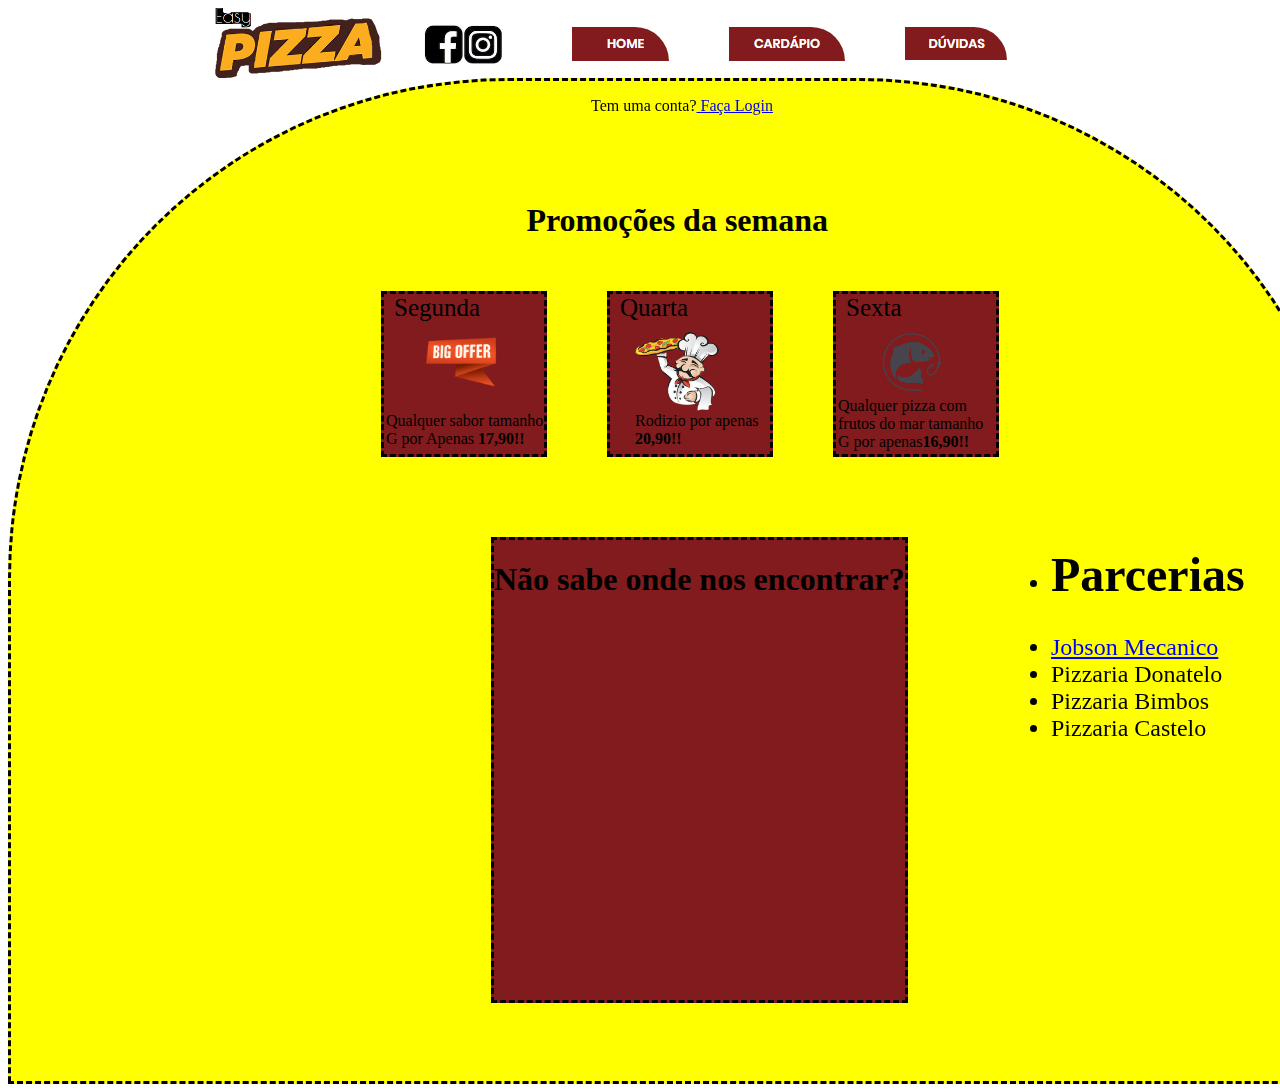
<file: index.html>
<html>
<head>
<link rel="stylesheet" type="text/css" href="./css/main.css">
<title>Easy Pizza</title>
</head>
<body>
<header class="menu-principal">
<div class="logo">
<img src="./img/Logo.png"> 
</div>

<span class="Redes">
<ul>
<li><a href="http://facebook.com.br" target="blank"><img src="./img//LogoF.png"/></a></li>
<li><a href="https://www.instagram.com" target="blank"><img src="./img/LogoI.png"/></a></li>
</ul>
</span>

</header>
<main class="conteudo">
<div class="menu">
<ul>
<li><a href="index.html"><img src="./img/Bhome.png"></a></li>
<li><a href="./cardapio.html"><img src="./img/Bcardapios.png"></a></li>
<li><a href="./duvidas.html"><img src="./img/Bduvidas.png"></a></li>
</ul>
        
</div>

<div class="fundo">

<p class="gologin"> Tem uma conta?<a href="paginalogin.html"> Faça Login</a></p>

<div class="promocao">
<h1>Promoções da semana</h1>
<ul>
                     
<li><div class="promo1"><header>Segunda</header>
                   
<footer><div>
<img src="./img/Tamanho G.png">
</div>Qualquer sabor tamanho G por Apenas <B>17,90!!</B></footer>
</div></li>

<li><div class="promo2"><header>Quarta</header>
<footer><div><img src="./img/PizzaioloPromo.png">
</div>Rodizio por apenas<B> 20,90!!</B></footer>
</div>
</li>
                   
<li><div class="promo3"><header>Sexta</header>
<footer><div><img src="./img/PromoPeixe.png">
</div>Qualquer pizza com frutos do mar tamanho G por apenas<B>16,90!!</B></footer>
</div></li>
</ul>  
</div>

<div class="mapa">
<h1>Não sabe onde nos encontrar?</h1>
<iframe src="https://www.google.com/maps/embed?pb=!1m18!1m12!1m3!1d3570.6298898886243!2d-49.08989488572874!3d-26.49985908249222!2m3!1f0!2f0!3f0!3m2!1i1024!2i768!4f13.1!3m3!1m2!1s0x94de94e73c1d58c5%3A0xea588a4be5305d1e!2sPosto+Mime!5e0!3m2!1spt-BR!2sbr!4v1538699890154" width="600" height="450" frameborder="0" style="border:0" allowfullscreen></iframe>
</div>

<div class="parceria">
<nav>
<ul>
<li><h1>Parcerias</h1></li>
<li><a href="https://www.google.com">Jobson Mecanico</a></li>
<li>Pizzaria Donatelo</li>
<li>Pizzaria Bimbos</li>
<li>Pizzaria Castelo</li>

</ul>
</nav>
</div>
</div>
</div>
</main>
</body>
</html>
</file>
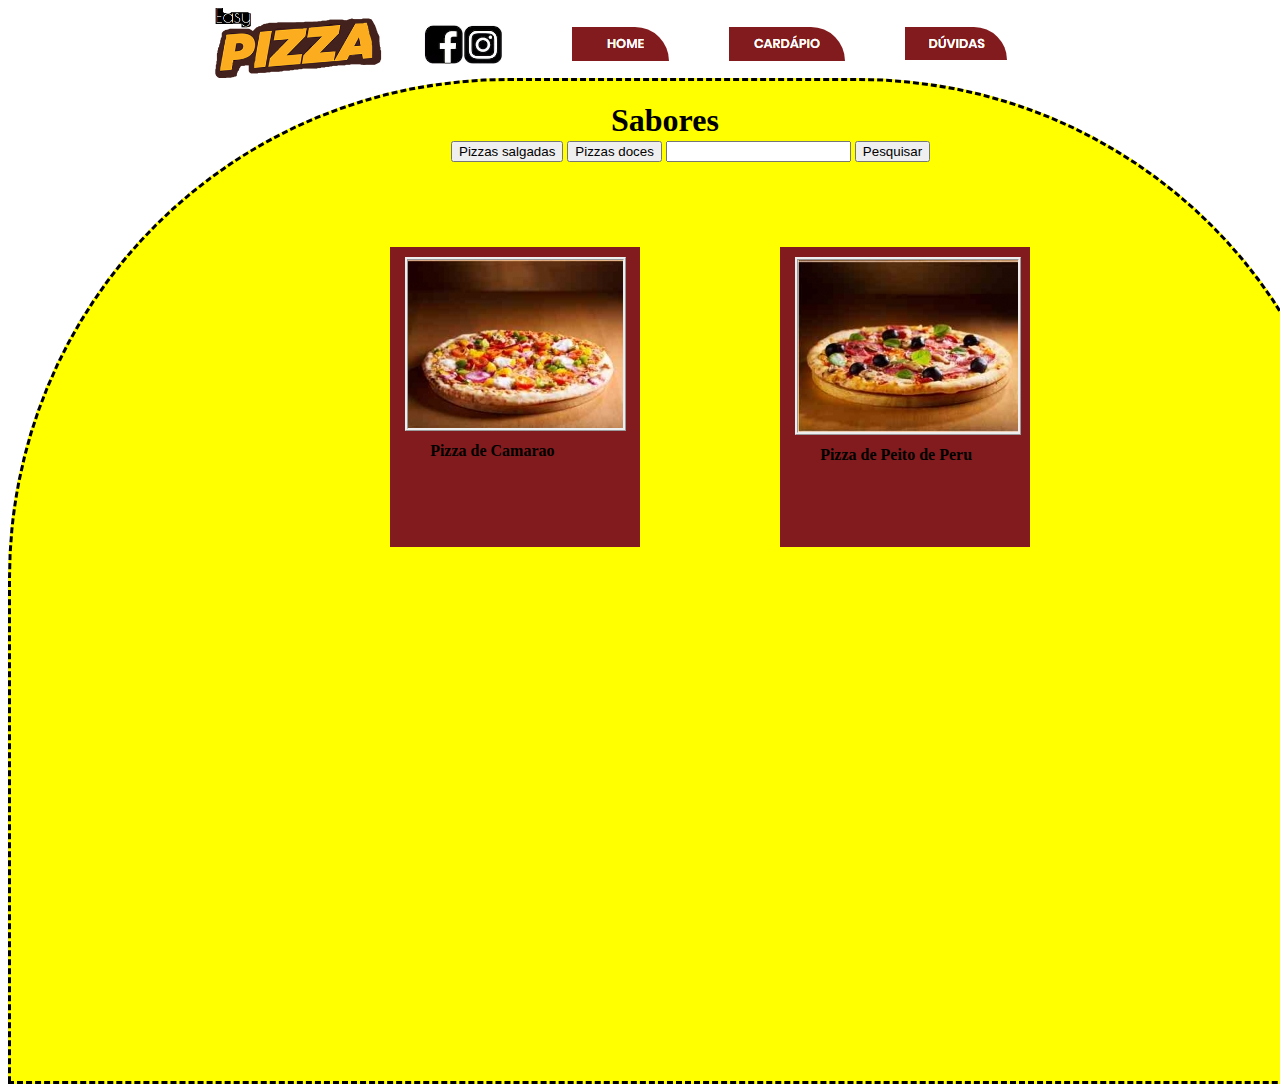
<file: cardapio.html>
<html>
<head>
<link rel="stylesheet" type="text/css" href="./css/main.css">
<title>Easy Pizza</title>
</head>

<body>
<header class="menu-principal">
<main>
                                        
<div class="logo">
<img src="./img/Logo.png">
</div>
                                    
<div class="Redes">
<ul>
<li><a href="http://facebook.com.br" target="blank"><img src="./img//LogoF.png"/></a></li>
<li><a href="https://www.instagram.com" target="blank"><img src="./img/LogoI.png"/></a></li>
</div>
</div>      
                                
</main>

</header>
<main class="conteudo">
<div class="menu">
<ul>
<li><a href="./index.html"><img src="./img/Bhome.png"></a></li>
<li><a href="./cardapio.html"><img src="./img/Bcardapios.png"></a></li>
<li><a href="./duvidas.html"><img src="./img/Bduvidas.png"></a></li>
            
</ul>

</div>

<div class="fundo">
<div = class="titulo"><h1>Sabores</h1></div>

<div class="sabores">
<button>Pizzas salgadas</button>
<button>Pizzas doces</button>
<input type="search">
<button>Pesquisar</button>
</div>

<div class="saborpizza" id="3">
<ul>
<li><img src="./img/Pizzacamarao.png"><h1>Pizza de Camarao</h1>
</li>

<li><img src="./img/Piazzapeitodeperu.png"><h1>Pizza de Peito de Peru</h1>
</li>
                
</ul>
</div>
</div>     
        
</main>
</body
</html>
</file>
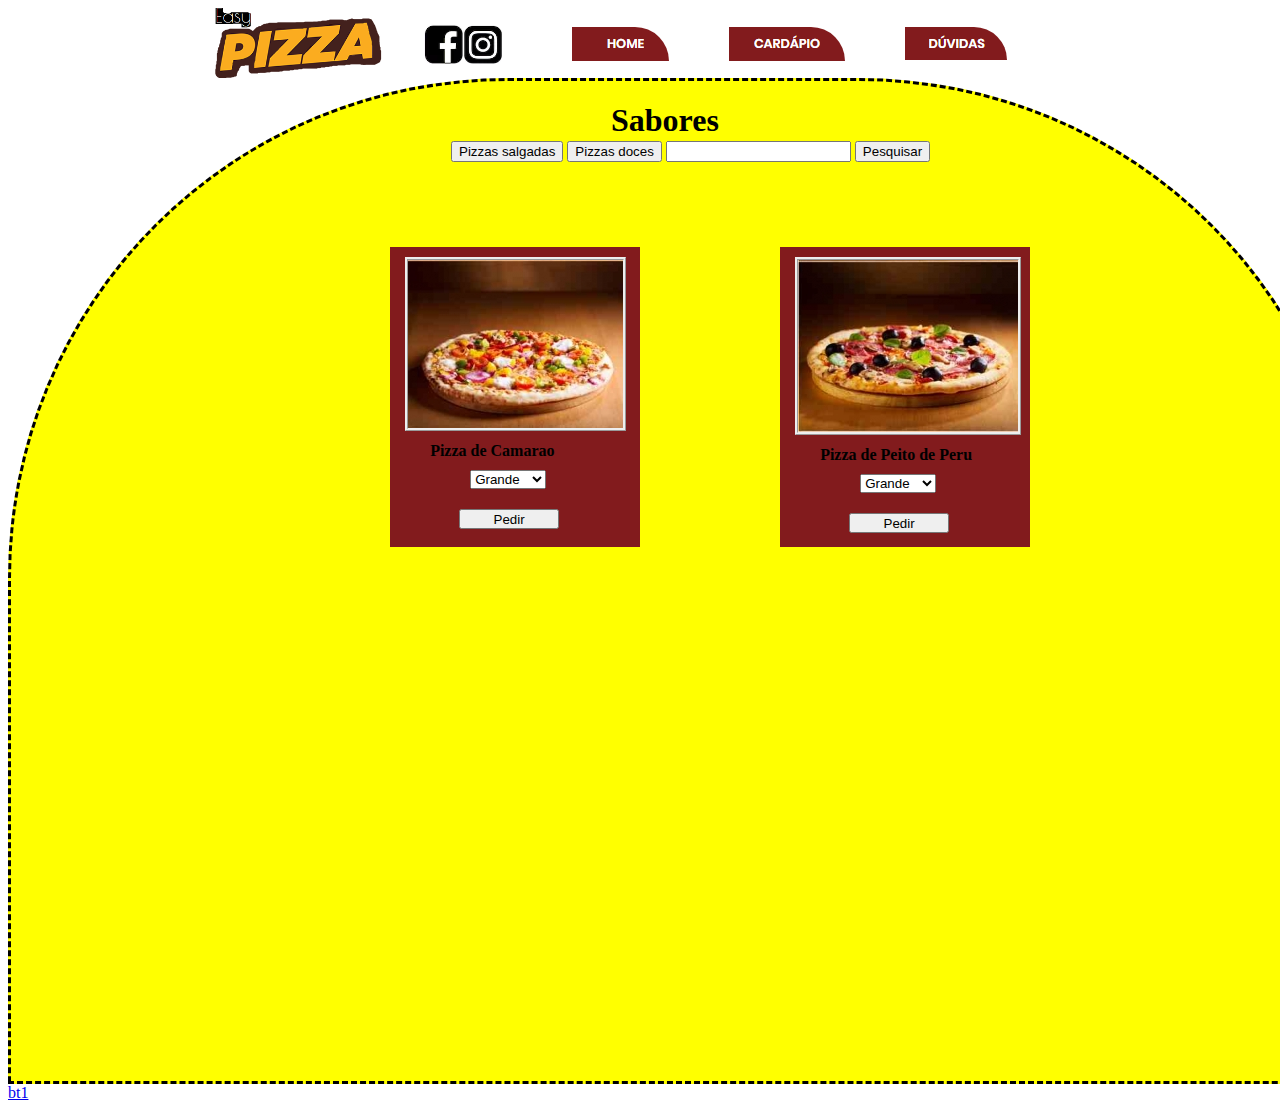
<file: cardapio_logged.html>
<html>

<head>
<link rel="stylesheet" type="text/css" href="./css/main.css">
<title>Easy Pizza</title>
</head>

<body>
<header class="menu-principal">
<main>
                                        
<div class="logo">
<img src="./img/Logo.png">
</div>
                                    
<div class="Redes">
<ul>
<li><a href="http://facebook.com.br" target="blank"><img src="./img//LogoF.png"/></a></li>
<li><a href="https://www.instagram.com" target="blank"><img src="./img/LogoI.png"/></a></li>
</div>
</div>      
                                
</main>

</header>
<main class="conteudo">
<div class="menu">
<ul>
<li><a href="./index_logged.html"><img src="./img/Bhome.png"></a></li>
<li><a href="./cardapio_logged.html"><img src="./img/Bcardapios.png"></a></li>
<li><a href="./duvidas_logged.html"><img src="./img/Bduvidas.png"></a></li>
</ul>
</div>

<div class="fundo">
<div = class="titulo"><h1>Sabores</h1></div>


<div class="sabores">
<button>Pizzas salgadas</button>
<button>Pizzas doces</button>
<input type="search">
<button>Pesquisar</button>
</div>

<div class="saborpizza" id="3">
<ul>
<li><img src="./img/Pizzacamarao.png"><h1>Pizza de Camarao</h1>
<select>
<option value="Grande">Grande</option>
<option value="Média">Media</option>
<option value="Pequena">Pequena</option>
                           
</select>
<footer><button id="2">Pedir</button></footer>
                    
</li>

<li>
<img src="./img/Piazzapeitodeperu.png"><h1>Pizza de Peito de Peru</h1>
<select>
<option value="Grande">Grande</option>
<option value="Média">Media</option>
<option value="Pequena">Pequena</option>
</select>
<footer><button id="2">Pedir</button></footer>
                          
</li>
                
</ul>
</div>
</div>     
        
<a href="bt1">bt1</a>
</main>

<script>

    var fundoSabores = document.getElementById('3');
    var botaoFazerPedido = document.getElementById('2');

    
    botaoFazerPedido.onclick = function(){
    var caixaconfirma = document.createElement('div');  //cria o espaço
    var caixaconfirmaX = document.createElement('button'); //cria um botão
    var bConfirmapedido = document.createElement('button');
    caixaconfirma.style.height = 150;      //tamanho da caixa
    caixaconfirma.style.width = 150;       //largura da caixa
    caixaconfirma.style.marginTop = 400;   
    caixaconfirma.style.marginLeft =170;

    caixaconfirma.style.backgroundColor = '#821b1d';
    caixaconfirmaX.style.height = 20;
    caixaconfirmaX.style.width = 20;
    caixaconfirmaX.style.marginLeft = 125;
    caixaconfirmaX.style.marginTop = -50;

    bConfirmapedido.style.marginTop = 70;
    bConfirmapedido.style.marginLeft = 25;
    

    var x = document.createTextNode('x');   //variavel que armazena um valor criado com o document
    var textoBconfirma = document.createTextNode('Confirmar');
    caixaconfirmaX.appendChild(x);       //colocando variavel criada acima dentro do botão
    fundoSabores.appendChild(caixaconfirma);
    caixaconfirma.appendChild(caixaconfirmaX);
    bConfirmapedido.appendChild(textoBconfirma);
    caixaconfirma.appendChild(bConfirmapedido);




    caixaconfirmaX.onclick = function(){
    caixaconfirma.remove();
    }

    }


 




</script>
    
    </body
 
</html>
</file>
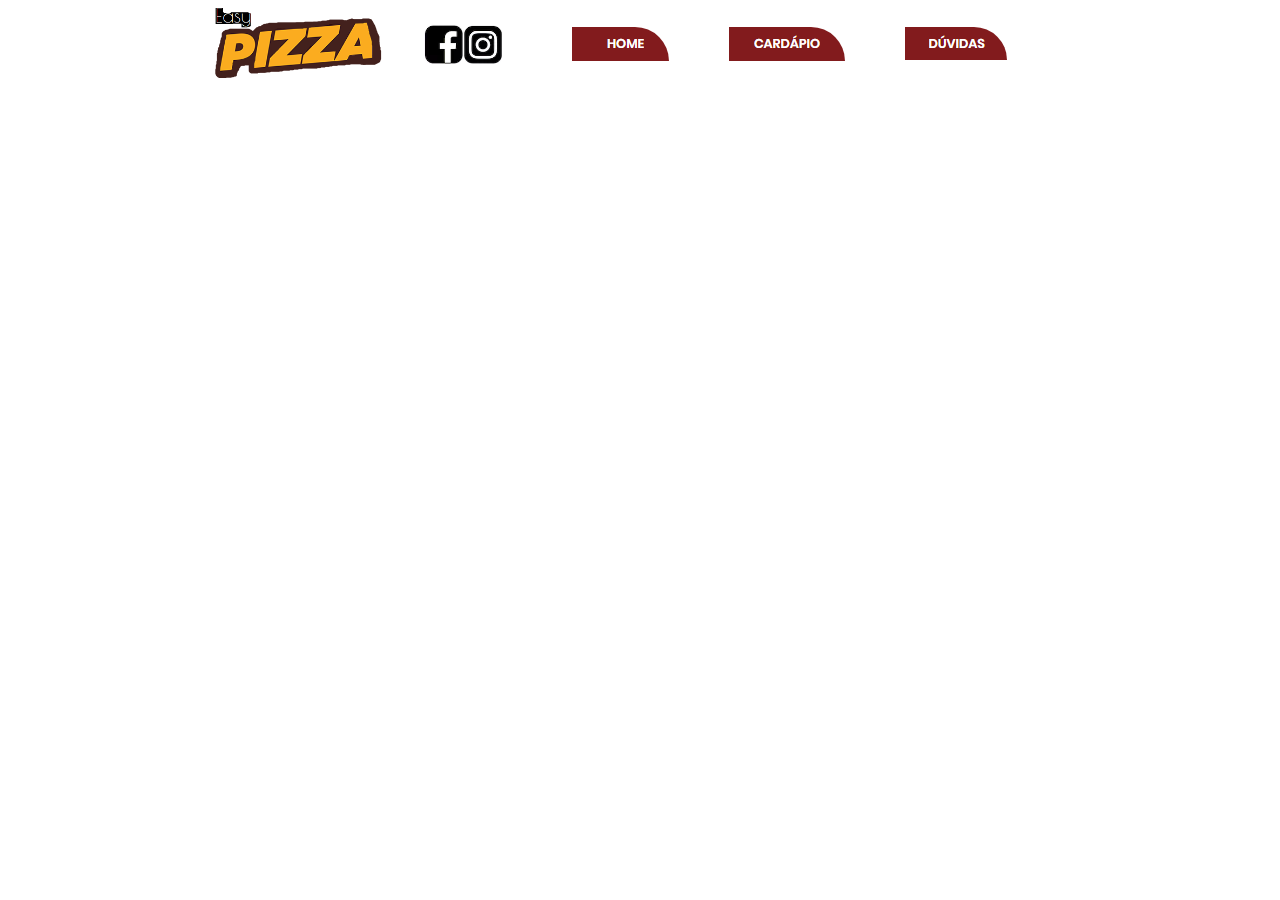
<file: confirmarpedido.html>
<html>

<head>
<link rel="stylesheet" type="text/css" href="./css/main.css">
<title>Easy Pizza</title>
</head>

    
<body>
<header class="menu-principal">
<main>
                                        
<div class="logo">
<img src="./img/Logo.png">
</div>
                                    
<div class="Redes">
<ul>
<li><a href="http://facebook.com.br" target="blank"><img src="./img//LogoF.png"/></a></li>
<li><a href="https://www.instagram.com" target="blank"><img src="./img/LogoI.png"/></a>
</div>
</div>      
                                
</main>


</header>
<main class="conteudo">
<div class="menu">
<ul>
<li><a href="./index.html"><img src="./img/Bhome.png"></a></li>
<li><a href="./cardapio.html"><img src="./img/Bcardapios.png"></a></li>
<li><a href="./duvidas.html"><img src="./img/Bduvidas.png"></a></li>
            
</ul>

</div>
                                
</main>
</body>
</html>
</file>
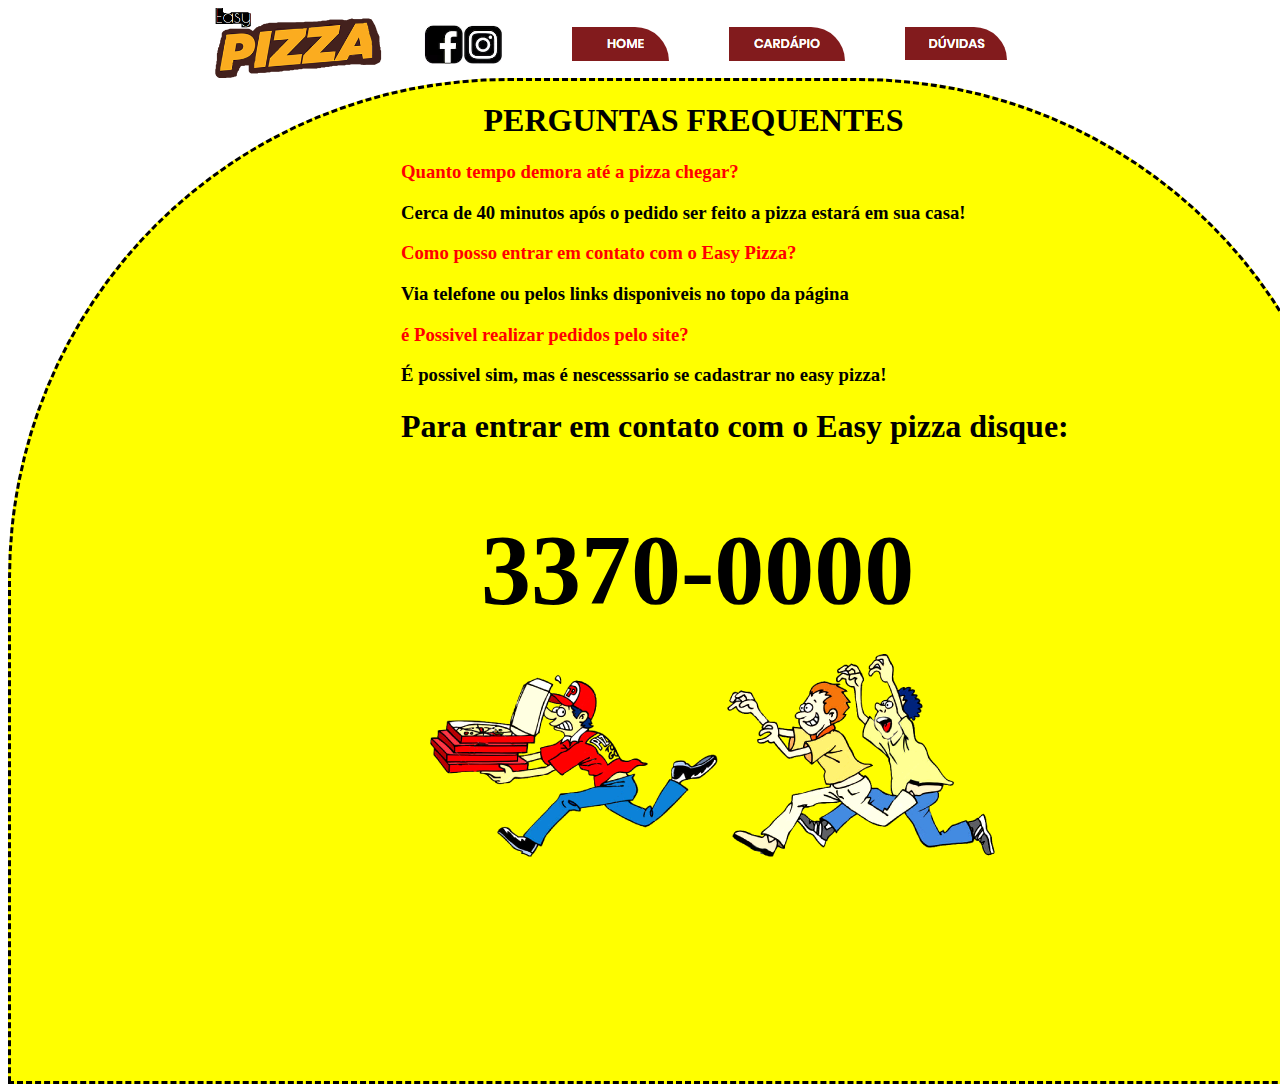
<file: duvidas.html>
<html>

<head>
<link rel="stylesheet" type="text/css" href="./css/main.css">
<title>Easy Pizza</title>
</head>

<body>
<header class="menu-principal">
<main>
                                        
<div class="logo">
<img src="./img/Logo.png">
</div>
                                    
<div class="Redes">
<ul>
<li><a href="http://facebook.com.br" target="blank"><img src="./img//LogoF.png"/></a></li>
<li><a href="https://www.instagram.com" target="blank"><img src="./img/LogoI.png"/></a>
</div>
</div>      
                                
</main>

</header>
<main class="conteudo">
<div class="menu">
<ul>
<li><a href="./index.html"><img src="./img/Bhome.png"></a></li>
<li><a href="./cardapio.html"><img src="./img/Bcardapios.png"></a></li>
<li><a href="./duvidas.html"><img src="./img/Bduvidas.png"></a></li>
            
</ul>

</div>

<div class="fundo">
 
<div class="movper">
      
<div class = "perguntasFreq">
<h1>PERGUNTAS FREQUENTES</h1>
</div> 

<div class = p1>
<h3>Quanto tempo demora até a pizza chegar?</h3>
</div>    

<div class = r1>
<h3>Cerca de 40 minutos após o pedido ser feito a pizza estará em sua casa!</h3>
</div>

<div class = p2>
<h3>Como posso entrar em contato com o Easy Pizza?</h3>
</div>

<div class = r2>
<h3>Via telefone ou pelos links disponiveis no topo da página</h3>
</div>
          
<div class="p1">
<h3>é Possivel realizar pedidos pelo site?</h3>
</div>
            
<div class="r1">
<h3>É possivel sim, mas é nescesssario se cadastrar no easy pizza!</h3>
</div>
             
<div class="r1"><h1>Para entrar em contato com o Easy pizza disque:</h1>
<h1 class="number">3370-0000</h1>
<img src="./img/entregador.png" class="entregador">                  
</div>

</div>
</div>
</main>
</body>
</html>
</file>
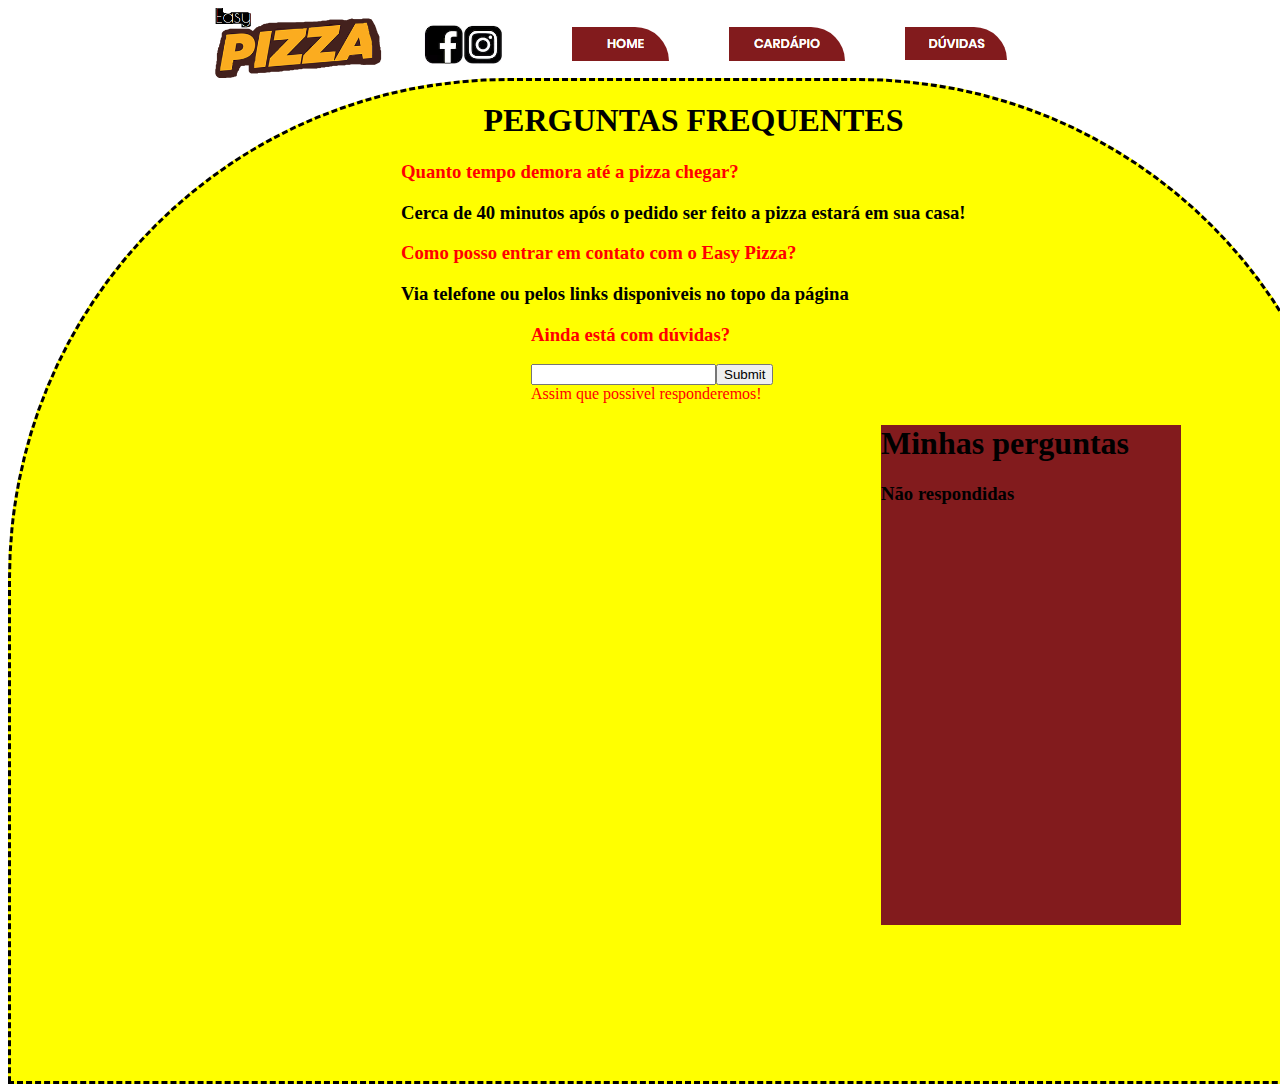
<file: duvidas_logged.html>
<html>

<head>
<link rel="stylesheet" type="text/css" href="./css/main.css">
<title>Easy Pizza</title>
</head>

<body>
<header class="menu-principal">
<main>
                                        
<div class="logo">
<img src="./img/Logo.png">
</div>
                                    
<div class="Redes">
<ul>
<li><a href="http://facebook.com.br" target="blank"><img src="./img//LogoF.png"/></a></li>
<li><a href="https://www.instagram.com" target="blank"><img src="./img/LogoI.png"/></a>
</div>
</div>      
                                
</main>

</header>
<main class="conteudo">
<div class="menu">
<ul>
<li><a href="./index_logged.html"><img src="./img/Bhome.png"></a></li>
<li><a href="./cardapio_logged.html"><img src="./img/Bcardapios.png"></a></li>
<li><a href="./duvidas_logged.html"><img src="./img/Bduvidas.png"></a></li>
            
</ul>

</div>

<div class="fundo">
 
<div class="movper">

<div class = "perguntasFreq">
<h1>PERGUNTAS FREQUENTES</h1>
</div> 

<div class = p1>
<h3>Quanto tempo demora até a pizza chegar?</h3>
</div>    

<div class = r1>
<h3>Cerca de 40 minutos após o pedido ser feito a pizza estará em sua casa!</h3>
</div>

<div class = p2>
<h3>Como posso entrar em contato com o Easy Pizza?</h3>
</div>

<div class = r2>
<h3>Via telefone ou pelos links disponiveis no topo da página</h3>
</div>

<div class = outraPergunta>
<h3>Ainda está com dúvidas?</h3>
<input type="text" id="txtuser"><input type="submit" id="getvalue">
<div>Assim que possivel responderemos!</div>
</div>
              
<div class="minhasperguntas">
<h1>Minhas perguntas</h1>
<h3>Não respondidas</h3>
<div id="perguntausuario"></div>

</div>

</div>
</div>
                                
</main>

    <script>
      
      inputvalue = document.getElementById('txtuser');
      buttonget = document.getElementById('getvalue');
      locationquestion = document.getElementById('perguntausuario');

      buttonget.onclick = function(){
          var div = document.getElementById('perguntausuario');
         var valueUser = inputvalue.value;  //pega valor do usuario

          div.innerText =" 1: " + valueUser;

          
        


      }
    
    
    
    
    </script>
         </body>
                                    
</html>
</file>
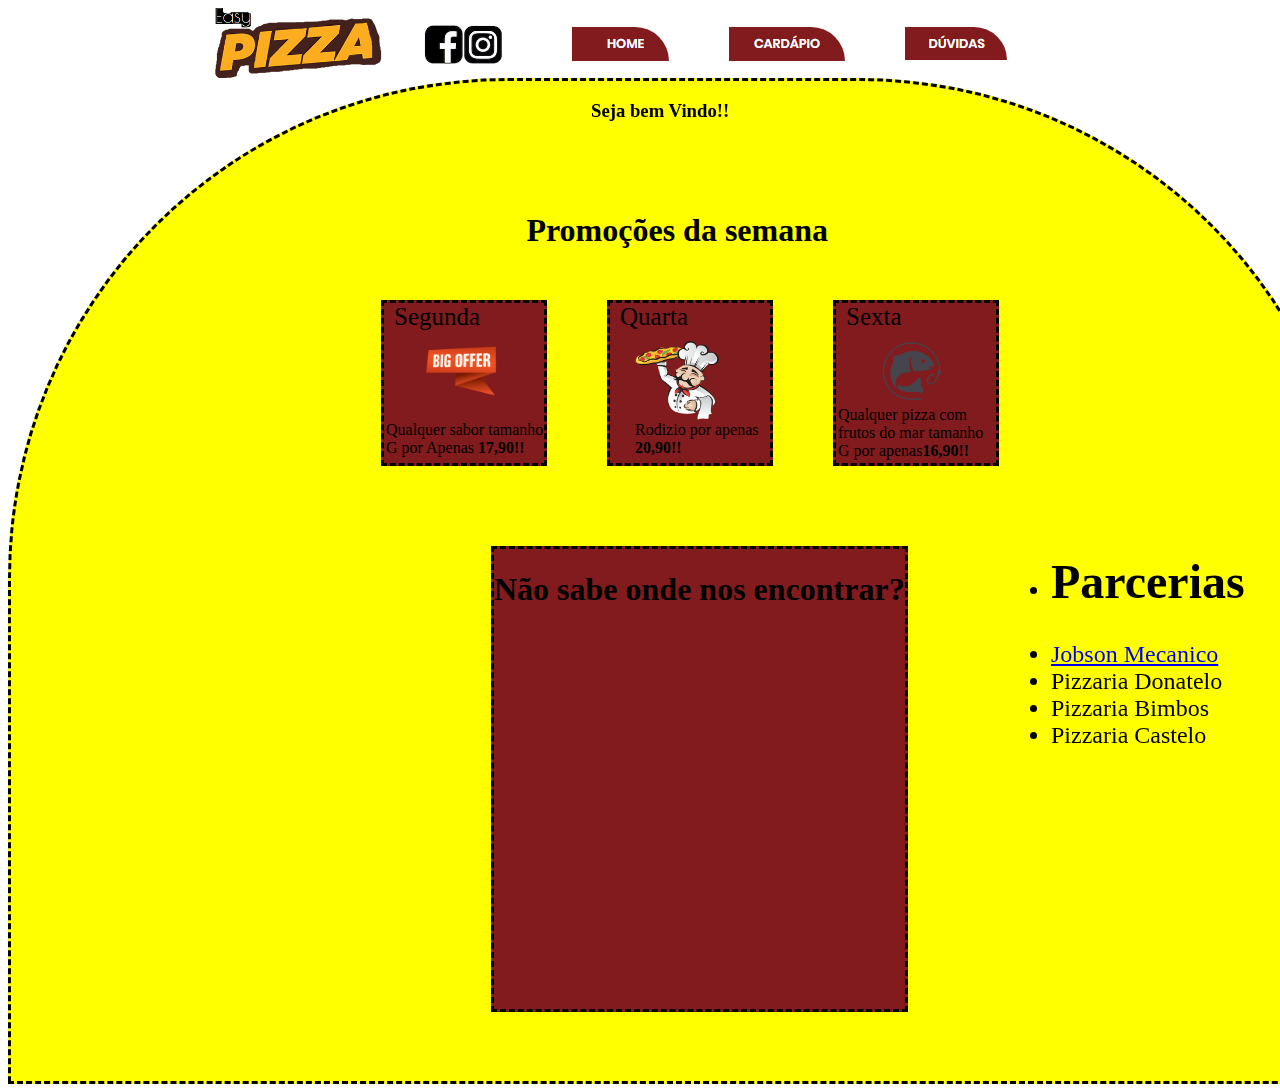
<file: index_logged.html>
<html>
<head>
<link rel="stylesheet" type="text/css" href="./css/main.css">
            
<title>Easy Pizza</title>
</head>

<body>
<header class="menu-principal">
                           
<div class="logo">
<img src="./img/Logo.png"> 
</div>

<span class="Redes">
<ul>
<li><a href="http://facebook.com.br" target="blank"><img src="./img//LogoF.png"/></a></li>
<li><a href="https://www.instagram.com" target="blank"><img src="./img/LogoI.png"/></a></l
</ul>
</span>

</header>
<main class="conteudo">
<div class="menu">
<ul>
<li><a href="index_logged.html"><img src="./img/Bhome.png"></a></li>
<li><a href="./cardapio_logged.html"><img src="./img/Bcardapios.png"></a></li>
<li><a href="./duvidas_logged.html"><img src="./img/Bduvidas.png"></a></li>
</ul>
        
</div>

 <div class="fundo">

<p><h3 class="gologin">Seja bem Vindo!!</h3></p>

<div class="promocao">
<h1>Promoções da semana</h1>
<ul>
                     
<li><div class="promo1"><header>Segunda</header>
                   
<footer><div>
<img src="./img/Tamanho G.png">
</div>Qualquer sabor tamanho G por Apenas <B>17,90!!</B></footer>
</div></li>

<li><div class="promo2"><header>Quarta</header>
<footer><div><img src="./img/PizzaioloPromo.png">
</div>Rodizio por apenas<B> 20,90!!</B></footer>
</div></li>
                   
<li><div class="promo3"><header>Sexta</header>
<footer><div><img src="./img/PromoPeixe.png">
</div>Qualquer pizza com frutos do mar tamanho G por apenas<B>16,90!!</B></footer>
</div></li>
            
</ul>  
</div>

<div class="mapa">
<h1>Não sabe onde nos encontrar?</h1>

<iframe src="https://www.google.com/maps/embed?pb=!1m18!1m12!1m3!1d3570.6298898886243!2d-49.08989488572874!3d-26.49985908249222!2m3!1f0!2f0!3f0!3m2!1i1024!2i768!4f13.1!3m3!1m2!1s0x94de94e73c1d58c5%3A0xea588a4be5305d1e!2sPosto+Mime!5e0!3m2!1spt-BR!2sbr!4v1538699890154" width="600" height="450" frameborder="0" style="border:0" allowfullscreen></iframe>

</div>

<div class="parceria">
<nav>
<ul>
<li><h1>Parcerias</h1></li>
<li><a href="https://www.google.com">Jobson Mecanico</a></li>
<li>Pizzaria Donatelo</li>
<li>Pizzaria Bimbos</li>
<li>Pizzaria Castelo</li>
</ul>
</nav>
</div>
</div>
</div>
</main>
</body>
</html>
</file>
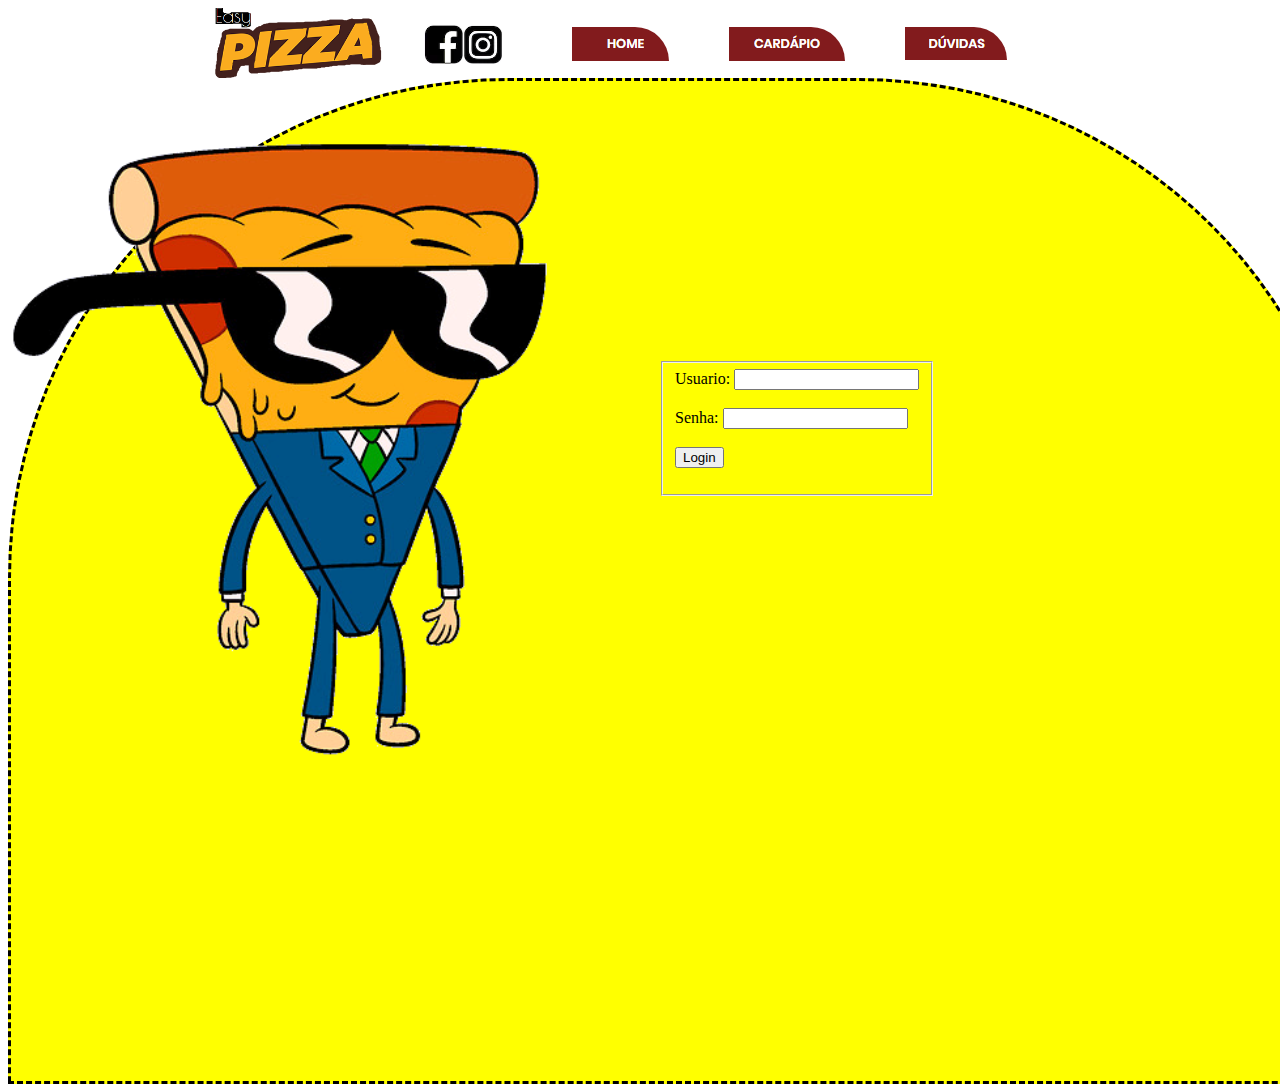
<file: paginalogin.html>
<html>
<head>
<link rel="stylesheet" type="text/css" href="./css/main.css">
<title>Easy Pizza</title>
<script src="./js/acesso.js"></script>
</head>
<body>
<header class="menu-principal">
<div class="logo">
<img src="./img/Logo.png"> 
</div>      <span class="Redes">
<ul>
<li><a href="http://facebook.com.br" target="blank"><img src="./img//LogoF.png"/></a></li>
<li><a href="https://www.instagram.com" target="blank"><img src="./img/LogoI.png"/></a></li>
</ul>
</span>

</header>
<main class="conteudo">
<div class="menu">
<ul>
<li><a href="./index.html"><img src="./img/Bhome.png"></a></li>
<li><a href="./cardapio.html"><img src="./img/Bcardapios.png"></a></li>
<li><a href="./duvidas.html"><img src="./img/Bduvidas.png"></a></li>
</ul>
        
</div>

<div class="Fundo">

<img src="./img/pizzaimagemlogin.png" class="pizzasecurity">
                   
<fieldset class="dados">
<form>
Usuario: <input type="text" name="nome"><br><br>
Senha: <input type="password" name="senha"><br><br>
<input type="button" onclick="acesso(this.form)" value="Login">
</form>
</fieldset>
</div>
</div>
</div>
</div>
</main>
</body>
</html>
</file>
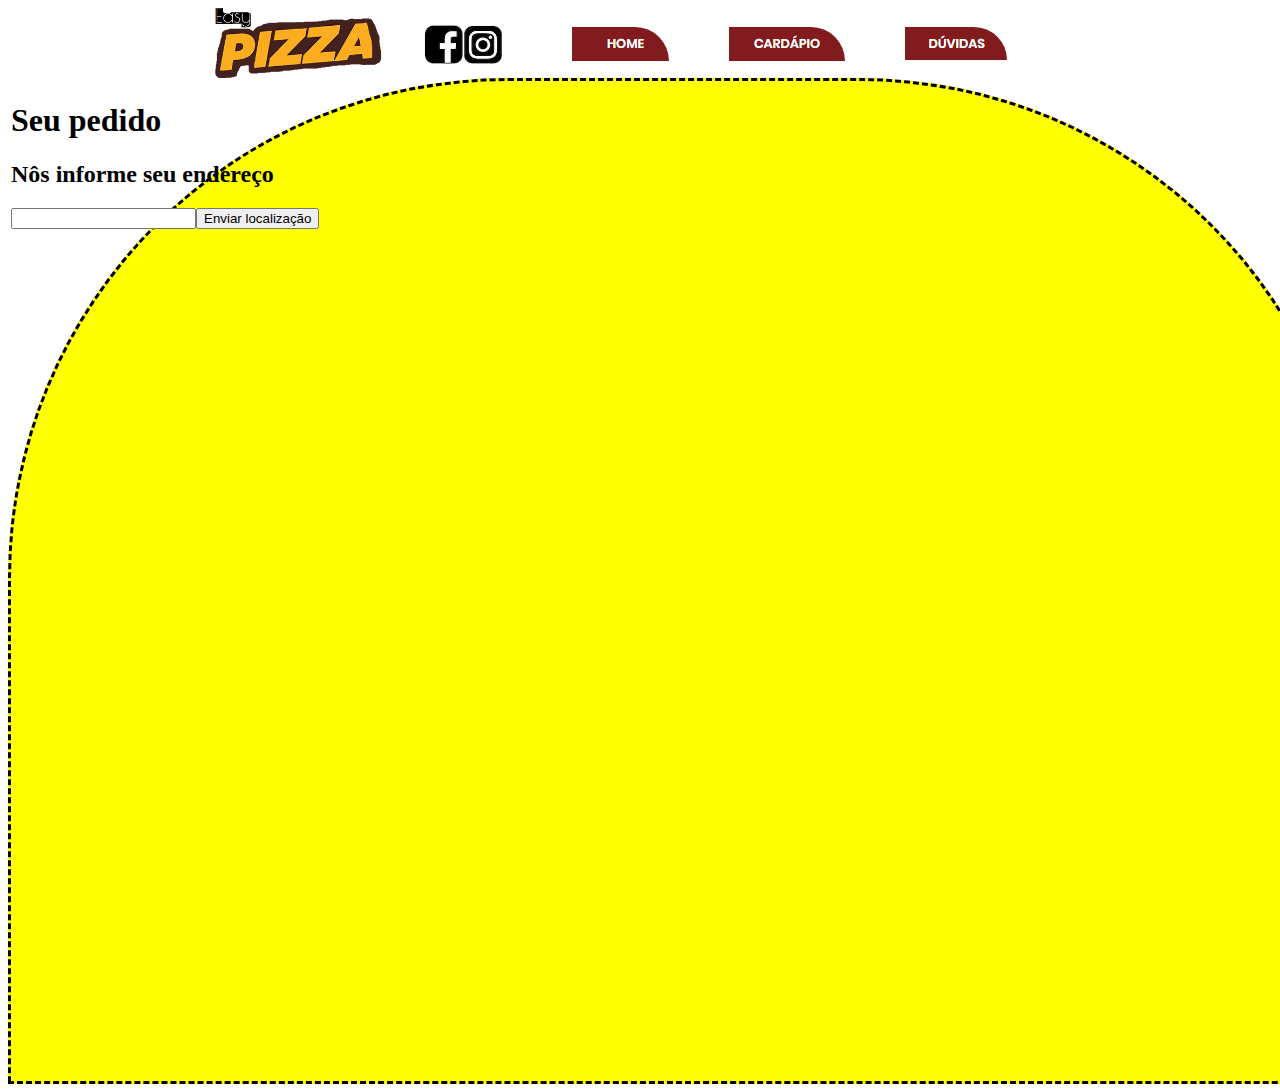
<file: realizar_pedido.html>
<html>
<head>
<link rel="stylesheet" type="text/css" href="./css/main.css">
<title>Easy Pizza</title>
</head>
<body>
<header class="menu-principal">
<main>
                                        
<div class="logo">
<img src="./img/Logo.png">
</div>
                                    
<div class="Redes">
<ul>
<li><a href="http://facebook.com.br" target="blank"><img src="./img//LogoF.png"/></a></li>
<li><a href="https://www.instagram.com" target="blank"><img src="./img/LogoI.png"/></a>
</div>
</div>      
                                
</main>

</header>
<main class="conteudo">
<div class="menu">
<ul>
<li><a href="./index.html"><img src="./img/Bhome.png"></a></li>
<li><a href="./cardapio.html"><img src="./img/Bcardapios.png"></a></li>
<li><a href="./duvidas.html"><img src="./img/Bduvidas.png"></a></li>
            
</ul>
</div>

<div class="fundo">
<h1>Seu pedido</h1>
<h2>Nôs informe seu endereço</h2>
<h3><input type="text"><input type="button" value="Enviar localização"</h3></h3>
</div>
</div>
</main>
</body>
</html>
</file>
<file: css/main.css>
.sabores{
    float: left;
    margin-left: 350px;
    margin-top: 100px;
}

.titulo{
    margin-left: 600px;
}
.perguntasFreq {
    text-align: center;
    color:black;
    margin-left:200px;
  }
  

.sabores ul li{
list-style:none;
float: left;
margin-left: 30px;
}

.fundo{ 
    background-color: yellow;
    height:1000px;
    width: 1345px;
    border-top-left-radius: 500px;
    border-top-right-radius: 500px;
    border-style: dashed;
}

.Redes{
    float:left;                     /*libera espaço da div a esquerda*/
   }
.Redes ul li {
    background-color: white;
    float: left;                    /*faz elementos da linha ficar lado a lado*/
    list-style: none;               /*retira marcadores da linha*/
}
.Redes img{
    height: 40px;                   /* tamanho de todas as logos da div .redes*/
}

.menu{
    height: 70px;                  /*tamanho da div .menu*/
}

.menu ul{
    background-color: white;     /*cor que fica entre as listas*/
    float: left; 
    margin-top: -11px;             /*está a -11 pixels do topo da pagina*/ 
    margin:left 200px;             /*lista está a 200 pixels da esquerda*/
    height: 70px;                  /*tamanho que div da lista ocupa*/
}
.menu ul li{
    background-color: white;     /*cor do espaço entre elementos da lista*/
    float:left;                    
    list-style: none;              /*retira marcadores*/
    margin: 30px;
    
    
}
.menu img{
    border-top-right-radius: 400px;
    
}
.logo{
    background-color: white;
    float: left;
    margin-left: 100px;  
    }

    .logo img{
        height: 70px;
    }
    
    .menu-principal{
        margin-left: 100px;   /* todos elementos que estão dentro do header menu-principal
    }                          estão a 100 pixel a esquerda*/
      }
      
      .p1, .p2 {
        margin-left: 220px;  
        color: red;
      }
    
      .r1, .r2{
        margin-left: 220px;
        color: black;
      }
      .outraPergunta {
        margin-left: 220px;
        color:red;
      }
    
      .parceria {
          border-radius: 500px;
          margin-top: 400px;
          margin-left: 1000px;
          
          
          display: flex; 
          width: 170px;
          height: 200px
         }

         .parceria nav ul li{
             font-size: 150%

         }
        .promocao{
            float: left;
            margin-left:300px;
            margin-top: 50px;
        }

        .promocao h1{
            margin-left: 30%;
            
        }

        .promocao ul li {
            margin: 30px;
            background-color: #821b1d;
            height: 160px;
            width: 160px;
            float: left;
            list-style: none;
            border-style: dashed
            

        }

        .promocao header{
            font-size: 25px;
            margin-left: 10px;
        }

        .promocao footer{
            margin-top: 70px;
            margin-left: 2px;
          
            
        }
 
         .promo1 footer{
             margin-top: -10px;
             
         }
         .promo2 footer{
            margin-top: 10px;
            margin-left: 25px;

      
        }
        .promo1 img{
            height: 100px;
            margin-left: 25px;

        }

        .promo2 img{
            height: 80px;
        }

        .promo3 img{
            height: 70px;
            margin-left: 39px;
        }
        .promo3 footer{
            margin-top: 5px;
        }
        
        .mapa{


            float: left;
            margin-top: 50px;
            margin-left: 480px;
            background-color:#821b1d;
            border-style: dashed;
        
        }

        .mapa iframe{
            height: 350px;
            width: 350px;
            margin-left: 30px;
            margin-bottom: 30px;
            border-style: dashed
        }
        .sabores{
          margin-left: 440px;
          margin-top: -20;
        }
        .saborpizza{
            margin-top: 0px;
            float: left;
            margin-left: -650px

        }

        .saborpizza li{
            list-style: none;
            float: left;
            margin: 70px;
            height: 300px;
            width: 250px;
            background-color: #821b1d
             }
         .saborpizza img{
             margin-left: 15px;
             margin-top: 10px;
             border-style: ridge
         }
        .saborpizza h1{
            font-size: 100%;
            margin-left: 40px;
            
        }

        .saborpizza button{
            margin-left: 40px;
            height: 20px;
            width: 30px;
        }
        
        .popup{
            display: none;
            background-color:white;
            height: 100px;
            width: 100;
            border-style: dashed
               
        }

        .popup button{
            margin-left: 2px;
            margin-bottom: 10px;
        }
        .popup h1{
            margin-bottom: 10px;
            float: left;
            margin-left: 5px;
            color: green;
            
        }

        .saborpizza select{
            margin-left: 80px;
        }

      .saborpizza footer{
          margin-top: 20px;
          margin-left: 29px;
      }

      .saborpizza button{
          width: 100px;
      }
   
      .movper{
        margin-left: 170px;
      }
      .perguntasFreq{
          margin-right: 350px;
      }
      .outraPergunta{
          margin-left: 350px;
      }
    .minhasperguntas{
        height: 500px;
        width: 300px;
        background-color: #821b1d;
        margin-left: 700px;
    }
.dados{
    float: left;
    margin-right: 150px;
    margin-left: 650px;
    margin-top: -400px;
    size: 500px;
}
.gologin{
    margin-left: 580px;
}
.pizzasecurity{
    float: left;
}
.number{
    margin-left: 80px;
    font-size: 100px;
}
.entregador{
   margin-top: -150px;
}
</file>
